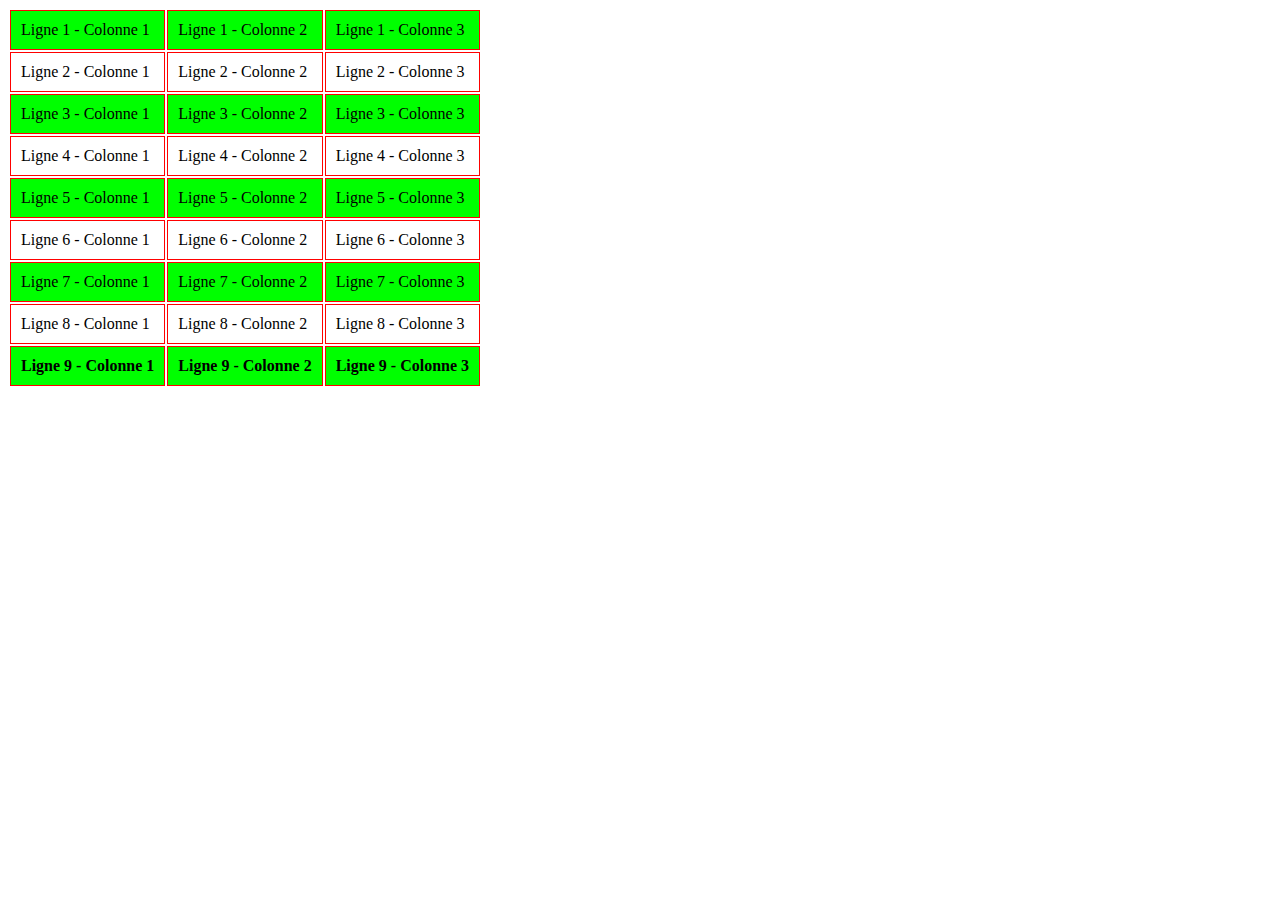
<file: Exo_1/index.html>
<!DOCTYPE html>
<html lang="en">
<head>
    <meta charset="UTF-8">
    <meta name="viewport" content="width=device-width, initial-scale=1.0">
    <link rel="stylesheet" href="./styles.css">
    <title>Document</title>
</head>
<body>
    <table>
        <tr>
            <td>Ligne 1 - Colonne 1</td>
            <td>Ligne 1 - Colonne 2</td>
            <td>Ligne 1 - Colonne 3</td>
        </tr>
        <tr>
            <td>Ligne 2 - Colonne 1</td>
            <td>Ligne 2 - Colonne 2</td>
            <td>Ligne 2 - Colonne 3</td>
        </tr>
        <tr>
            <td>Ligne 3 - Colonne 1</td>
            <td>Ligne 3 - Colonne 2</td>
            <td>Ligne 3 - Colonne 3</td>
        </tr>
        <tr>
            <td>Ligne 4 - Colonne 1</td>
            <td>Ligne 4 - Colonne 2</td>
            <td>Ligne 4 - Colonne 3</td>
        </tr>
        <tr>
            <td>Ligne 5 - Colonne 1</td>
            <td>Ligne 5 - Colonne 2</td>
            <td>Ligne 5 - Colonne 3</td>
        </tr>
        <tr>
            <td>Ligne 6 - Colonne 1</td>
            <td>Ligne 6 - Colonne 2</td>
            <td>Ligne 6 - Colonne 3</td>
        </tr>
        <tr>
            <td>Ligne 7 - Colonne 1</td>
            <td>Ligne 7 - Colonne 2</td>
            <td>Ligne 7 - Colonne 3</td>
        </tr>
        <tr>
            <td>Ligne 8 - Colonne 1</td>
            <td>Ligne 8 - Colonne 2</td>
            <td>Ligne 8 - Colonne 3</td>
        </tr>
        <tr>
            <td>Ligne 9 - Colonne 1</td>
            <td>Ligne 9 - Colonne 2</td>
            <td>Ligne 9 - Colonne 3</td>
        </tr>
    </table>
</body>
</html>
</file>
<file: Exo_1/styles.css>
/*
Sans toucher au DOM de cet exercice :
1- Mettre une bordure et une marge interne sur chaque case du tableau.
2- Appliquer une couleur de fond aux lignes impaires du tableau.
3- Mettre en gras le texte de la dernière ligne du tableau.
*/


table {
    td {
      border: 1px solid red;
      padding: 10px;
    }
  
    tr:nth-child(odd) {
      background-color: lime;
    }
  
    tr:last-of-type {
      font-weight: bold;
    }
  }
  
/* table td {
    border: 1px solid red;
    padding: 10px;  
}
table tr:nth-child(2n+1) {
    background-color: lime;
    
}
table tr:last-of-type {
font-weight: bold;
} */
</file>
